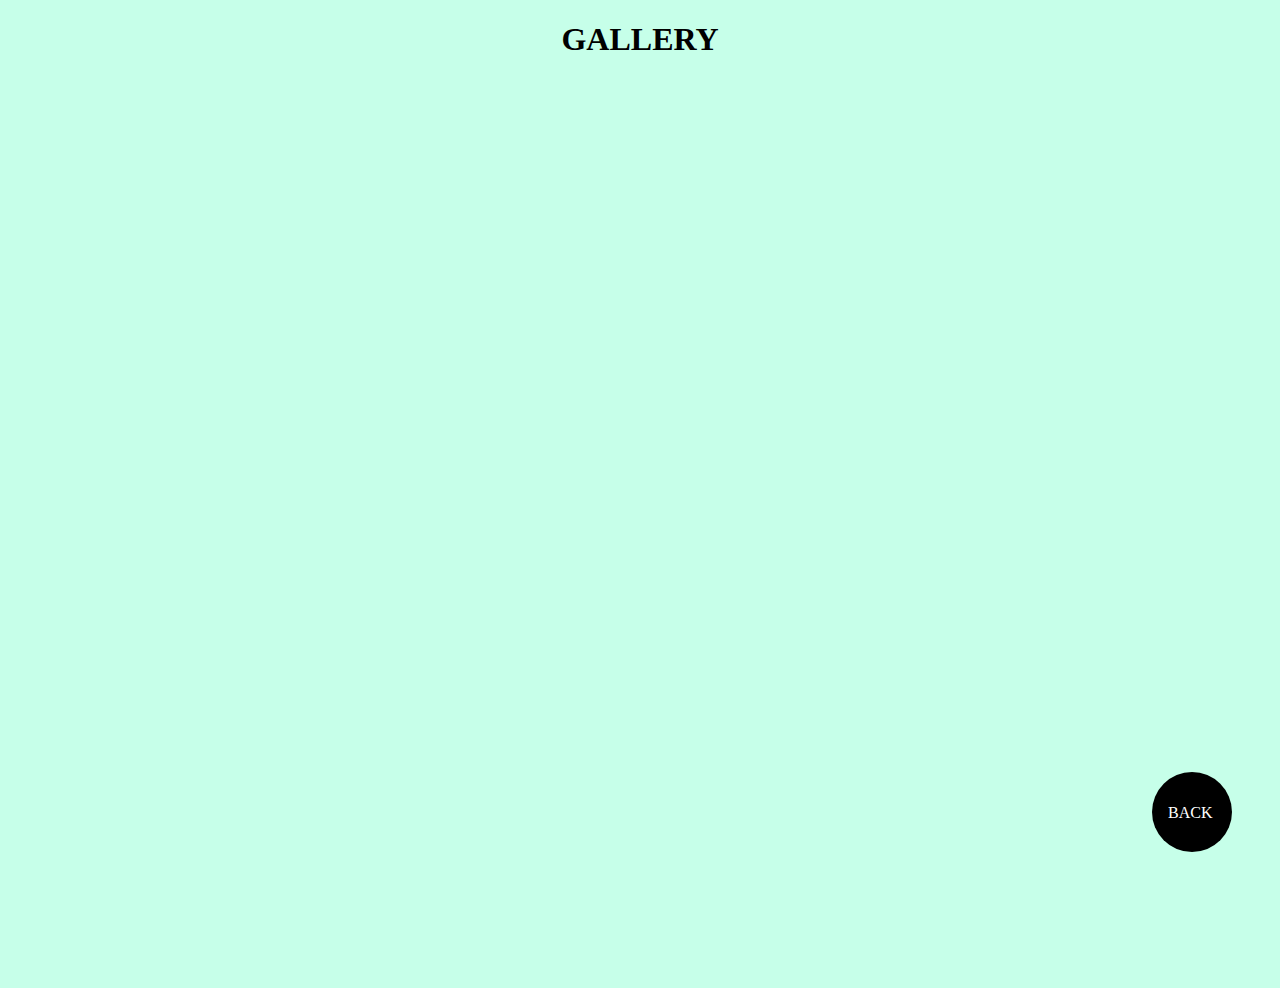
<file: gallery.html>
<!DOCTYPE html>
<html lang="en">
<head>
    <meta charset="UTF-8">
    <meta http-equiv="X-UA-Compatible" content="IE=edge">
    <meta name="viewport" content="width=device-width, initial-scale=1.0">
    <link rel="stylesheet" href="./gallerystyle.css">
    <title>Web Camera</title>
</head>
<body>
    
</body>
<h1 align="center">GALLERY</h1>
<div class="device-gallery">
    <!-- <div class="item">
        <div class="media">
            <video src=""></video>
        </div>
        <div></div>
        <div></div>
    </div> -->
</div>
<div class="back">
<p>BACK</p>
<script src="./db.js"></script>
<script src="./gallery.js"></script>
</div>
</html>
</file>
<file: gallerystyle.css>
/* Gallery style */
*{
  box-sizing: border-box;  
}

body{
    background-color: rgb(198, 255, 233);
}
.delete{
    background-color: red;
    color:white;
    height: 2rem;
    width: 15rem;
    padding: 0.5rem;
}

.download{
    background-color: black;
    color:white;
    height: 2.5rem;
    width: 15rem;
    padding: 0.5rem;
}
.device-gallery{
    display: flex;
    justify-content: center;
    min-height: 100vh;
} 

.back{
    background-color: black;
    color:white;
    border-radius: 50%;
    padding:1rem;
    width:5rem;
    height:5rem;
    position:absolute;
    bottom: 3rem;
    right: 3rem;
}

.item{
    margin: 1rem;
    width: 15rem;
    height: 15rem;
    /* display: flex; */
    /* flex-direction: column; */
    border: 2px solid white;
    text-align: center;
}

.item img{
    /* position: absolute;
    top: 0;
    left: 0; */
    width:15rem;
    height: 10rem;
    -webkit-box-reflect: below 0px linear-gradient(transparent, transparent, #0004);
    /* object-fit: cover;  */
} 

.item video{
    /* position: absolute;
    top: 0;
    left: 0; */
    width:15rem;
    height: 10rem;
    -webkit-box-reflect: below 0px linear-gradient(transparent, transparent, #0004);
    /* object-fit: cover;  */
}
/* Rotating gallery */
/* 
.item{
    --i : 1;
    position: relative;
    width:12vw;
    height:10vh;
    transform-style: preserve-3d;
    animation : animate 20s linear infinite;
}

@keyframes animate {
    0%{
        transform: perspective(1000px) rotateY(0deg); ;
    }

    100%{
        transform: perspective(1000px) rotateY(360deg); ;
    }
}
 
.item span{
    position: absolute;
    top : 0;
    left: 0;
    width: 100%;
    height: 100%;
    transform-origin: center;
    transform-style: preserve-3d;
    transform: rotateY(calc(var(--i) * 45deg)) translateZ(40vw);
    -webkit-box-reflect: below 0px linear-gradient(transparent, transparent, #0004);
}
*/
</file>
